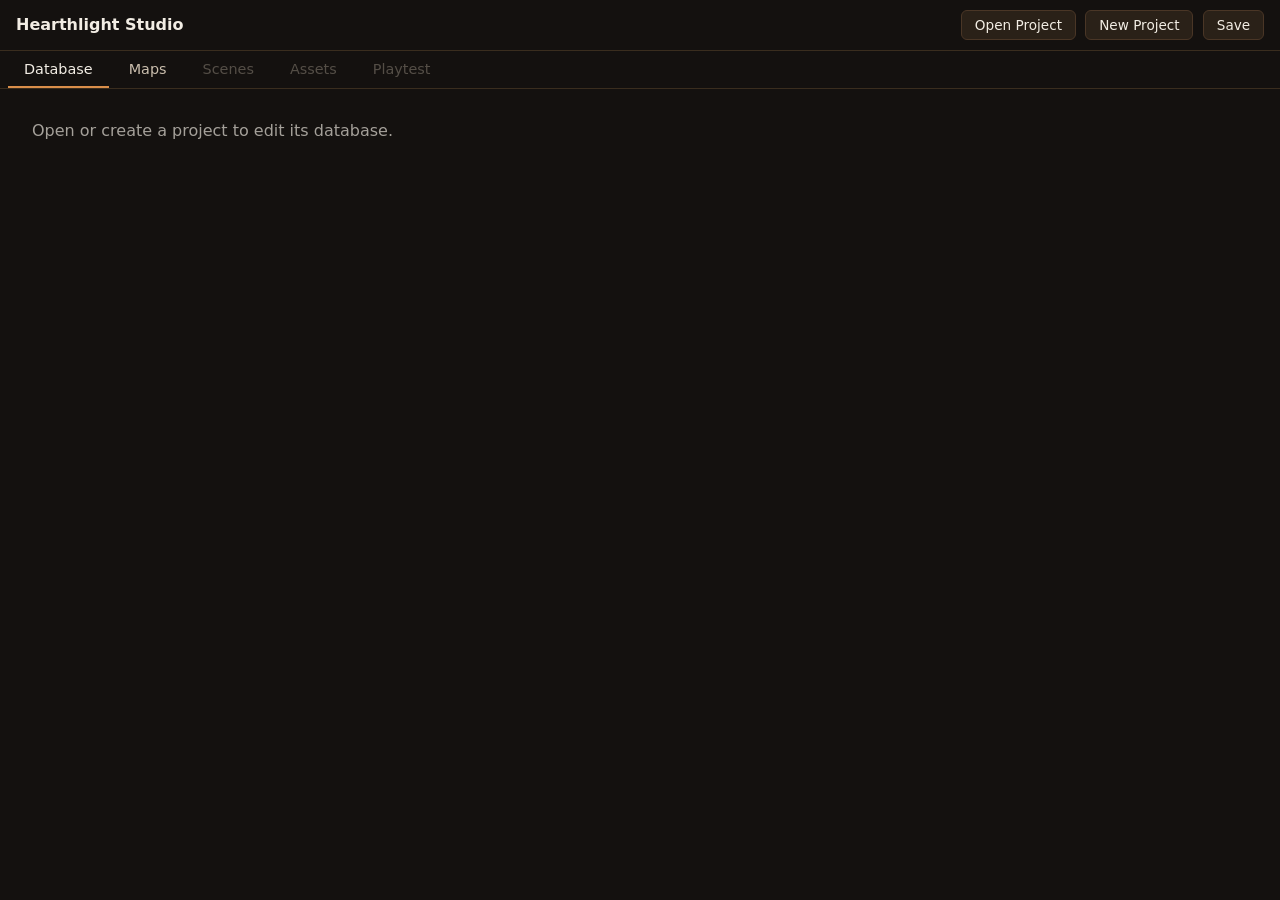
<file: studio/index.html>
<!DOCTYPE html>
<html lang="en">
<head>
  <meta charset="UTF-8" />
  <meta name="viewport" content="width=device-width, initial-scale=1.0" />
  <title>Hearthlight Studio</title>
  <link rel="stylesheet" href="styles/main.css" />
</head>
<body>
  <div id="app"></div>
  <script type="module" src="js/main.js"></script>
</body>
</html>
</file>
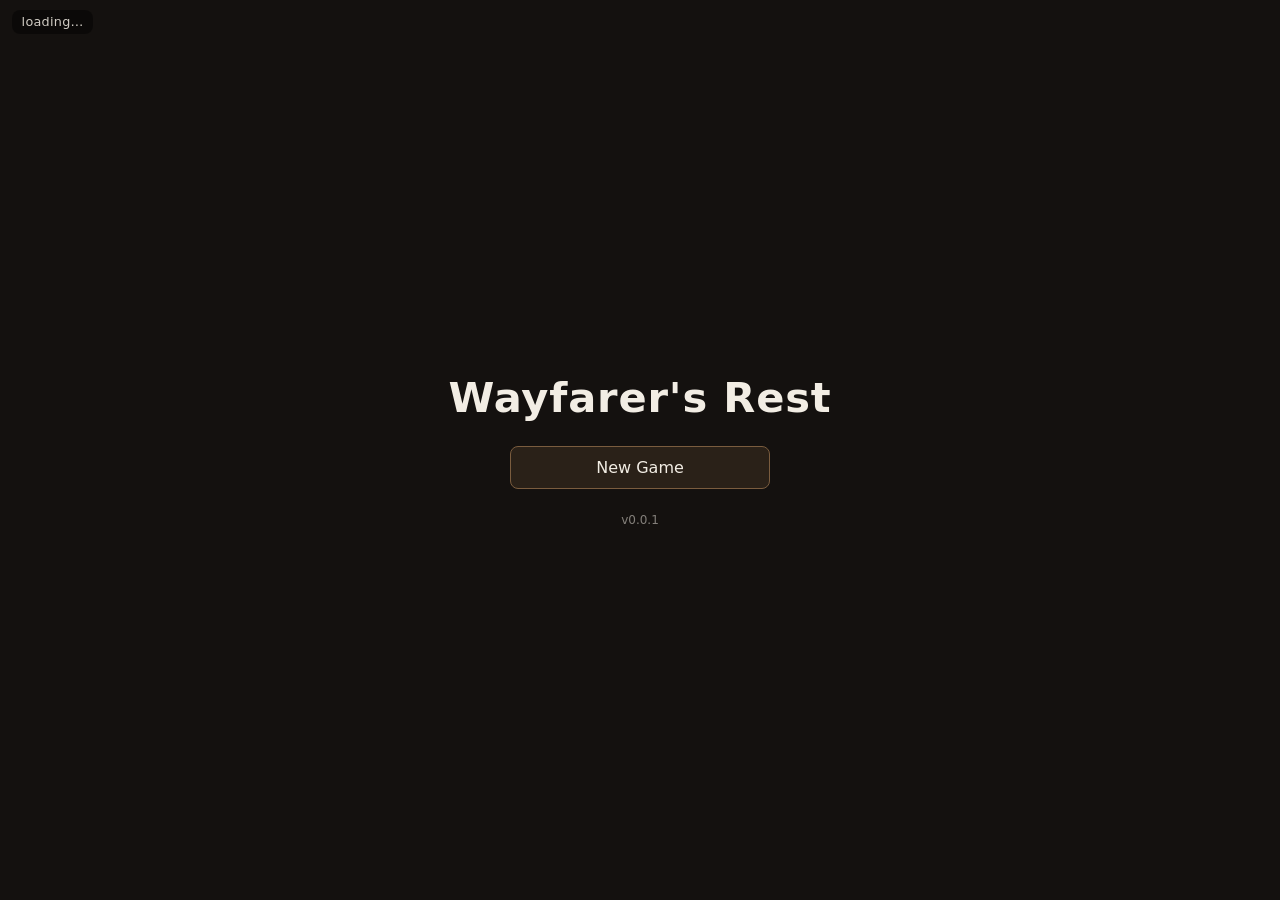
<file: games/wayfarers-rest/index.html>
<!DOCTYPE html>
<html lang="en">
<head>
  <meta charset="UTF-8" />
  <meta name="viewport" content="width=device-width, initial-scale=1.0" />
  <meta name="theme-color" content="#1f3a2e" />
  <title>Wayfarer's Rest — Hearthlight</title>
  <link rel="stylesheet" href="../../engine/styles/main.css" />
</head>
<body>
  <div id="stage"></div>
  <div id="hud">loading…</div>

  <script type="module" src="../../engine/js/main.js"></script>
</body>
</html>
</file>
<file: studio/styles/main.css>
* { box-sizing: border-box; }
html, body { margin: 0; padding: 0; height: 100%; }
body {
  font-family: system-ui, sans-serif;
  background: #14110f;
  color: #f2ede4;
  overflow: hidden;
}
#app {
  position: relative;
  width: 100vw;
  height: 100vh;
  height: 100dvh;
}
</file>
<file: engine/styles/main.css>
:root {
  --color-bg: #14110f;
  --color-surface: #241f3a;
  --color-text: #f2ede4;
  --color-accent: #d98e4a;
  --radius: 8px;
  --shadow: 0 4px 16px rgba(0, 0, 0, 0.35);
  --transition: 160ms ease;
}

* {
  box-sizing: border-box;
}

html,
body {
  margin: 0;
  padding: 0;
  height: 100%;
}

body {
  font-family: system-ui, sans-serif;
  background: var(--color-bg);
  color: var(--color-text);
  overflow: hidden;
}

#stage {
  position: relative;
  width: 100vw;
  height: 100vh;
  /* dvh accounts for mobile browser chrome (address bar) showing/hiding;
     vh is the fallback for browsers that don't support it yet. */
  height: 100dvh;
}

#hud {
  position: fixed;
  top: calc(0.6rem + env(safe-area-inset-top, 0px));
  left: calc(0.75rem + env(safe-area-inset-left, 0px));
  padding: 0.3rem 0.6rem;
  background: rgba(0, 0, 0, 0.5);
  border-radius: var(--radius);
  font-size: 0.8rem;
  letter-spacing: 0.02em;
  opacity: 0.85;
  z-index: 1000;
  pointer-events: none;
  max-width: min(70vw, 320px);
  overflow: hidden;
  text-overflow: ellipsis;
  white-space: nowrap;
}

/* Small phones in portrait: the HUD text can get long ("Map Name — (x, y)");
   shrink it rather than let it clip mid-word. */
@media (max-width: 420px) {
  #hud {
    font-size: 0.7rem;
    max-width: 60vw;
  }
}

.visually-hidden {
  position: absolute;
  width: 1px;
  height: 1px;
  overflow: hidden;
  clip: rect(0, 0, 0, 0);
  white-space: nowrap;
}
</file>
